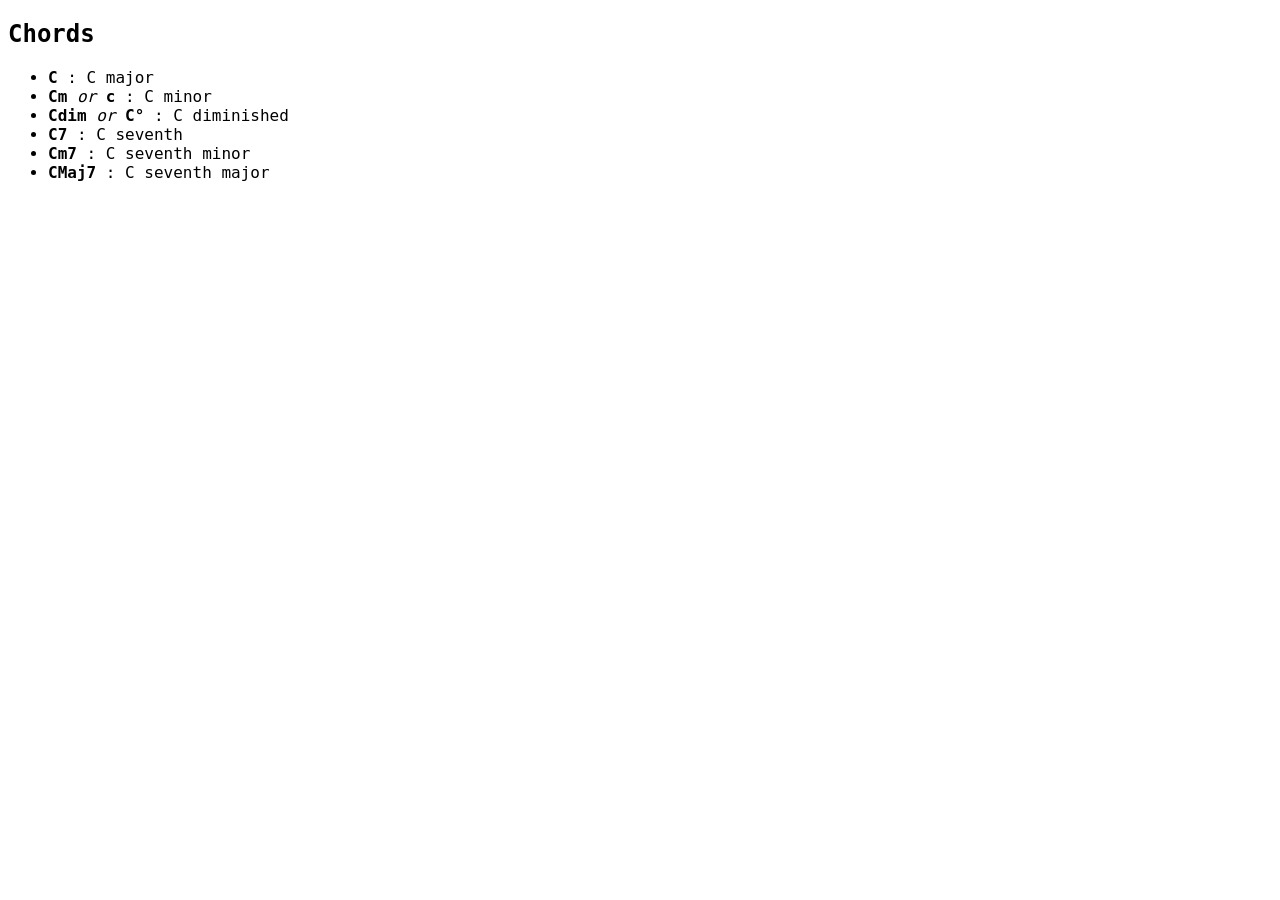
<file: chords.html>
<!DOCTYPE html>
<html lang="en">
<head>
    <meta charset="UTF-8">
    <meta name="viewport" content="width=device-width, initial-scale=1.0">
    <title>Piano - Doc</title>
    <!-- Font Roboto -->
   <link rel="preconnect" href="https://fonts.googleapis.com">
   <link rel="preconnect" href="https://fonts.gstatic.com" crossorigin>
   <link href="https://fonts.googleapis.com/css2?family=Roboto:wght@100;300;500;700&display=swap" rel="stylesheet">

</head>
<body style="font-family: monospace; font-size: large;">
    <h2>Chords</h2>
    <ul>
        <li><b>C</b> : C major</li>
        <li><b>Cm</b> <i>or</i> <b>c</b> : C minor</li>
        <li><b>Cdim</b> <i>or</i> <b>C°</b> : C diminished</li>
        <li><b>C7</b> : C seventh</li>
        <li><b>Cm7</b> : C seventh minor</li>
        <li><b>CMaj7</b> : C seventh major</li>
    </ul>
</body>
</html>
</file>
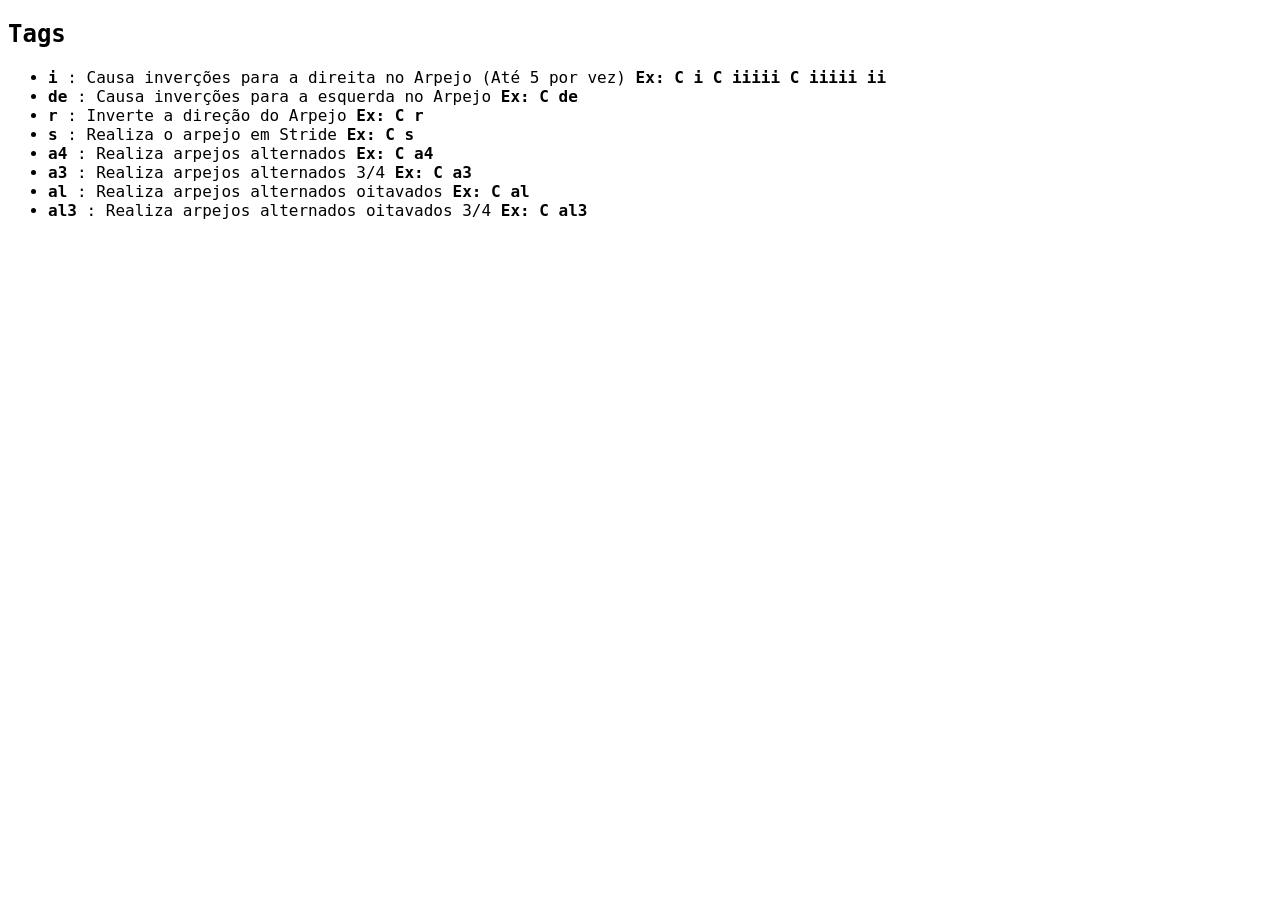
<file: tags.html>
<!DOCTYPE html>
<html lang="en">
<head>
    <meta charset="UTF-8">
    <meta name="viewport" content="width=device-width, initial-scale=1.0">
    <title>Piano - Doc</title>
    <!-- Font Roboto -->
   <link rel="preconnect" href="https://fonts.googleapis.com">
   <link rel="preconnect" href="https://fonts.gstatic.com" crossorigin>
   <link href="https://fonts.googleapis.com/css2?family=Roboto:wght@100;300;500;700&display=swap" rel="stylesheet">

</head>
<body style="font-family: monospace; font-size: large;">
    <h2>Tags</h2>
    <ul>
        <li><b>i</b> : Causa inverções para a direita no Arpejo (Até 5 por vez) <b>Ex: C i C iiiii C iiiii ii</b> </li>
        <li><b>de</b> : Causa inverções para a esquerda no Arpejo <b>Ex: C de</b> </li>
        <li><b>r</b> : Inverte a direção do Arpejo <b>Ex: C r</b> </li>
        <li><b>s</b> : Realiza o arpejo em Stride <b>Ex: C s</b> </li>
        <li><b>a4</b> : Realiza arpejos alternados <b>Ex: C a4</b> </li>
        <li><b>a3</b> : Realiza arpejos alternados 3/4 <b>Ex: C a3</b> </li>
        <li><b>al</b> : Realiza arpejos alternados oitavados <b>Ex: C al</b> </li>
        <li><b>al3</b> : Realiza arpejos alternados oitavados 3/4 <b>Ex: C al3</b> </li>
    </ul>
</body>
</html>
</file>
